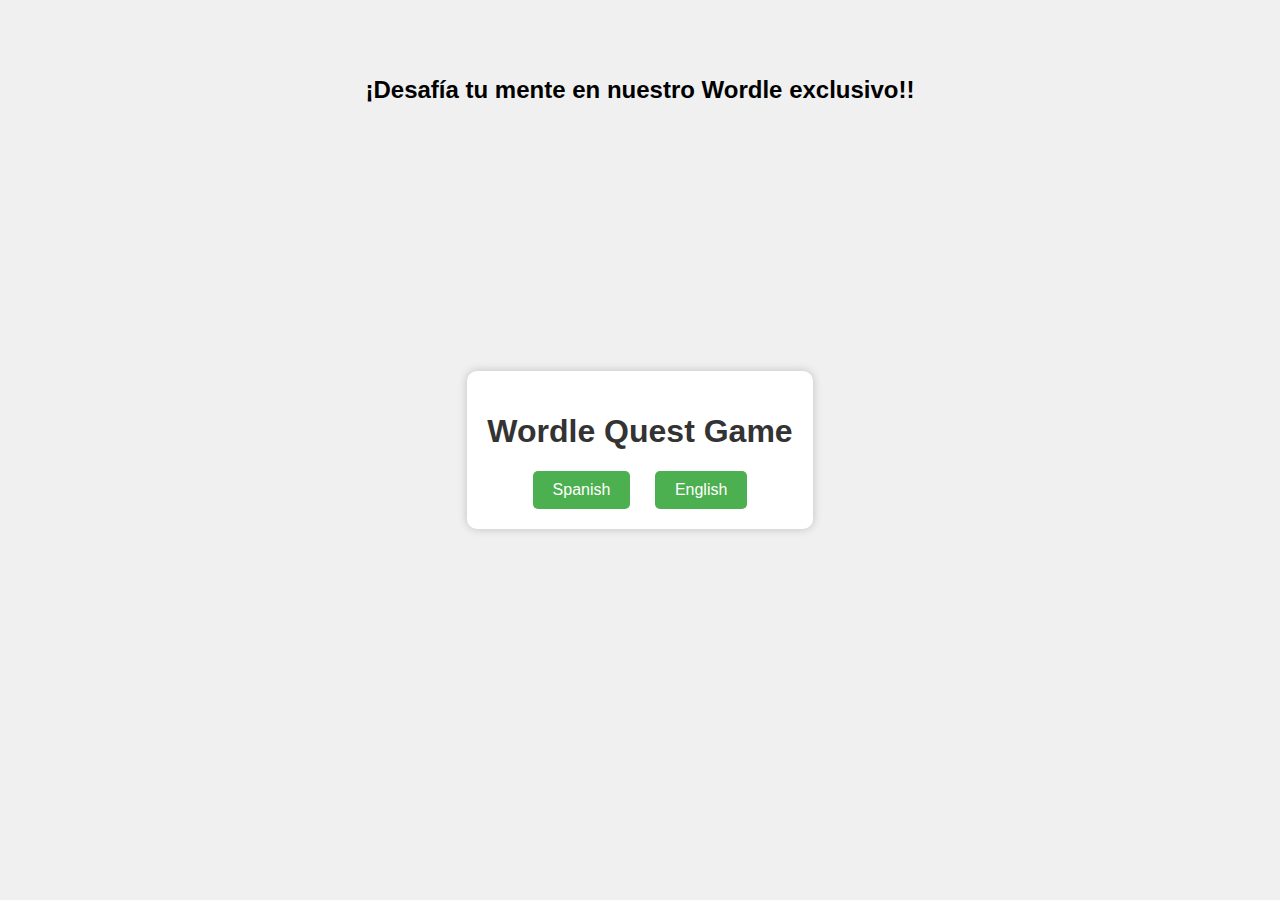
<file: index.html>
<!DOCTYPE html>
<html lang="en">
<head>
    <meta charset="UTF-8">
    <meta name="viewport" content="width=device-width, initial-scale=1.0">
    <title>Wordle Quest Game</title>
    <link rel="stylesheet" href="Menu.css">
    <link rel="stylesheet" href="https://cdnjs.cloudflare.com/ajax/libs/font-awesome/6.4.2/css/all.min.css"
    integrity="sha512-z3gLpd7yknf1YoNbCzqRKc4qyor8gaKU1qmn+CShxbuBusANI9QpRohGBreCFkKxLhei6S9CQXFEbbKuqLg0DA=="
    crossorigin="anonymous" referrerpolicy="no-referrer" />
</head>
<body class="dark">
    <div class="top-container">
        <h2 class="top-heading">¡Desafía tu mente en nuestro Wordle exclusivo!!</h2>
    </div>

    <div class="menu-container">
        <h1>Wordle Quest Game</h1>
        <div class="language-buttons">
            <button id="spanish-button">Spanish</button>
            <button id="english-button">English</button>
        </div>
    </div>
    <script src="Menu.js"></script>
    
</body>
</html>
</file>
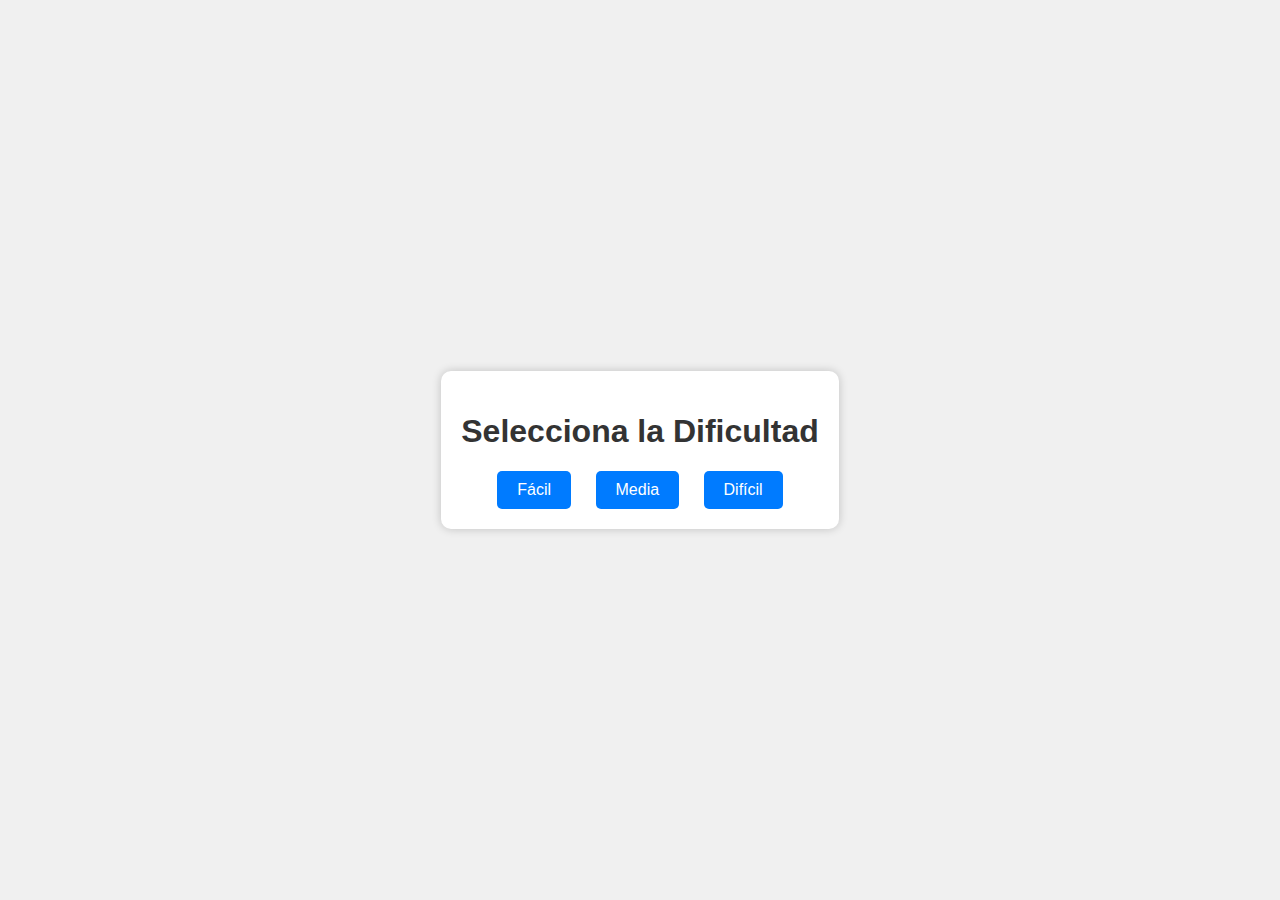
<file: Dificultad.html>
<!DOCTYPE html>
<html lang="en">
<head>
    <meta charset="UTF-8">
    <meta name="viewport" content="width=device-width, initial-scale=1.0">
    <title>Wordle Quest Game</title>
    <link rel="stylesheet" href="Dificultad.css">
    <link rel="stylesheet" href="https://cdnjs.cloudflare.com/ajax/libs/font-awesome/6.4.2/css/all.min.css"
    integrity="sha512-z3gLpd7yknf1YoNbCzqRKc4qyor8gaKU1qmn+CShxbuBusANI9QpRohGBreCFkKxLhei6S9CQXFEbbKuqLg0DA=="
    crossorigin="anonymous" referrerpolicy="no-referrer" />
</head>
<body class="dark">
    <div class="container">
        <h1>Selecciona la Dificultad</h1>
        <div class="difficulty-buttons">
            <button id="easy-button">Fácil</button>
            <button id="medium-button">Media</button>
            <button id="hard-button">Difícil</button>
        </div>
    </div>

    <script src="./dificultad.js"></script>
</body>
</html>
</file>
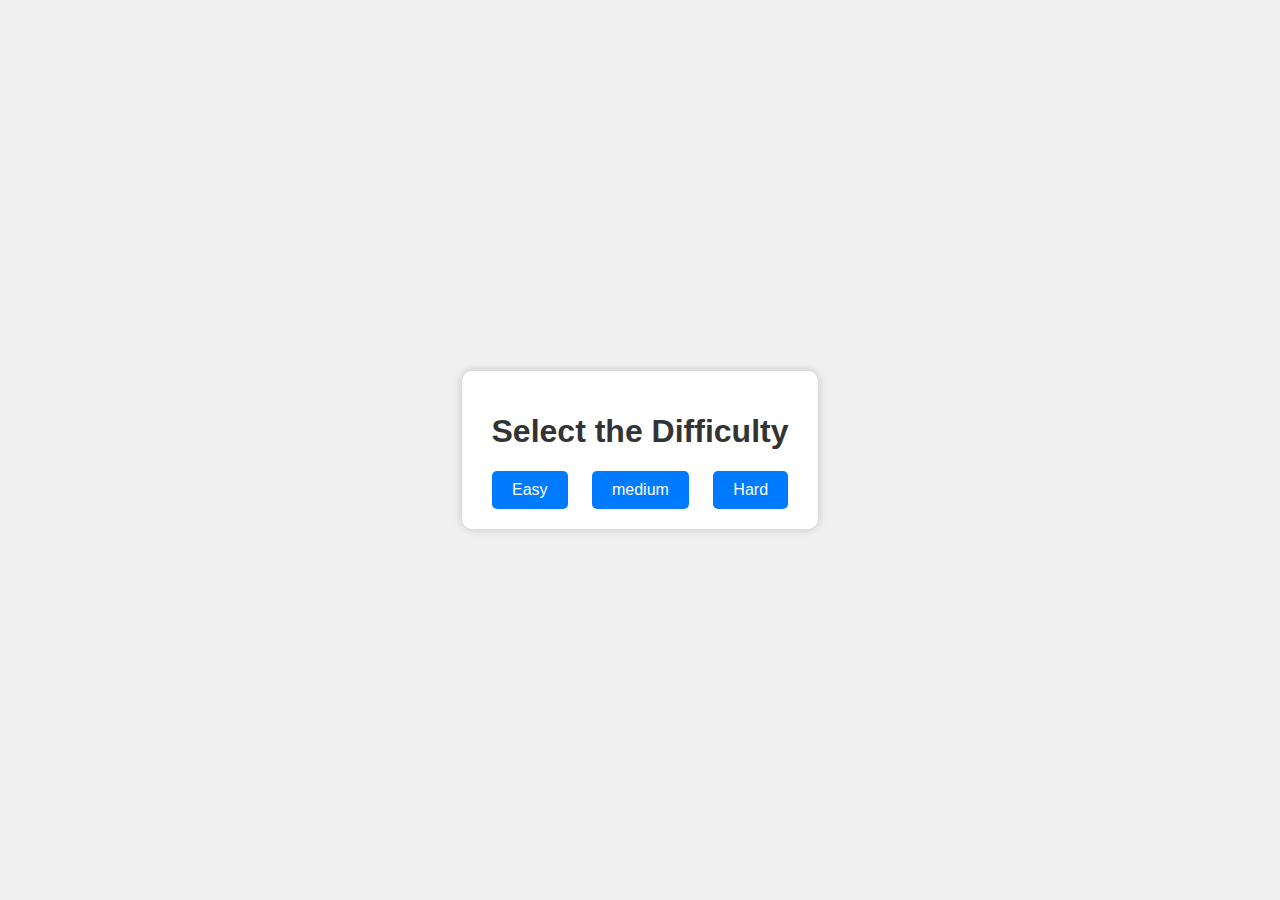
<file: dificulty.html>
<!DOCTYPE html>
<html lang="en">
<head>
    <meta charset="UTF-8">
    <meta name="viewport" content="width=device-width, initial-scale=1.0">
    <title>Wordle Quest Game</title>
    <link rel="stylesheet" href="dificulty.css">
    <link rel="stylesheet" href="https://cdnjs.cloudflare.com/ajax/libs/font-awesome/6.4.2/css/all.min.css"
    integrity="sha512-z3gLpd7yknf1YoNbCzqRKc4qyor8gaKU1qmn+CShxbuBusANI9QpRohGBreCFkKxLhei6S9CQXFEbbKuqLg0DA=="
    crossorigin="anonymous" referrerpolicy="no-referrer" />
</head>
<body class="dark">
    <div class="container">
        <h1>Select the Difficulty</h1>
        <div class="difficulty-buttons">
            <button id="easy-button">Easy</button>
            <button id="medium-button">medium</button>
            <button id="hard-button">Hard</button>
        </div>
    </div>

    <script src="./Dificulty.js"></script>
</body>
</html>
</file>
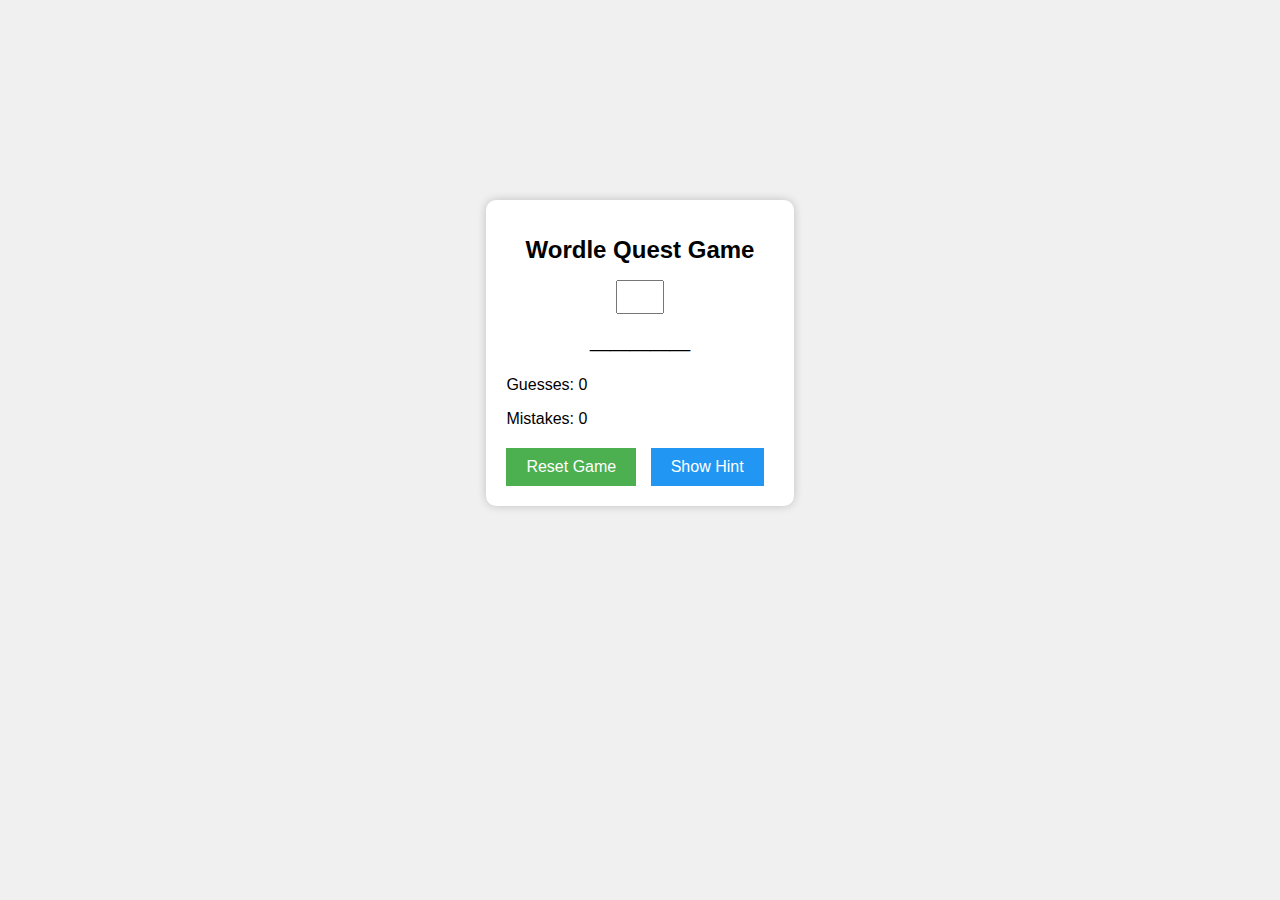
<file: EasyInglish.html>
<!DOCTYPE html>
<html lang="en">

<head>
    <meta charset="UTF-8">
    <meta http-equiv="X-UA-Compatible" content="IE=edge">
    <meta name="viewport" content="width=device-width, initial-scale=1.0">
    <link rel="stylesheet" href="styleEI.css">
    <title>Wordle Quest Game</title>
</head>

<body>

    <div class="wrapper">
        <h1>Wordle Quest Game</h1>
        <div class="content">
            <input type="text" class="type-input" maxlength="1">
            <div class="word"></div>
            <div class="info">
                <p class="guess">Guesses: <span>0</span></p>
                <p class="wrong">Mistakes: <span>0</span></p>
                <p class="hint"><span></span></p>
            </div>
            <div class="buttons">
                <button class="reset">Reset Game</button>
                <button class="showhint">Show Hint</button>
            </div>
        </div>
    </div>

    <script src="scriptEI.js"></script>
</body>

</html>
</file>
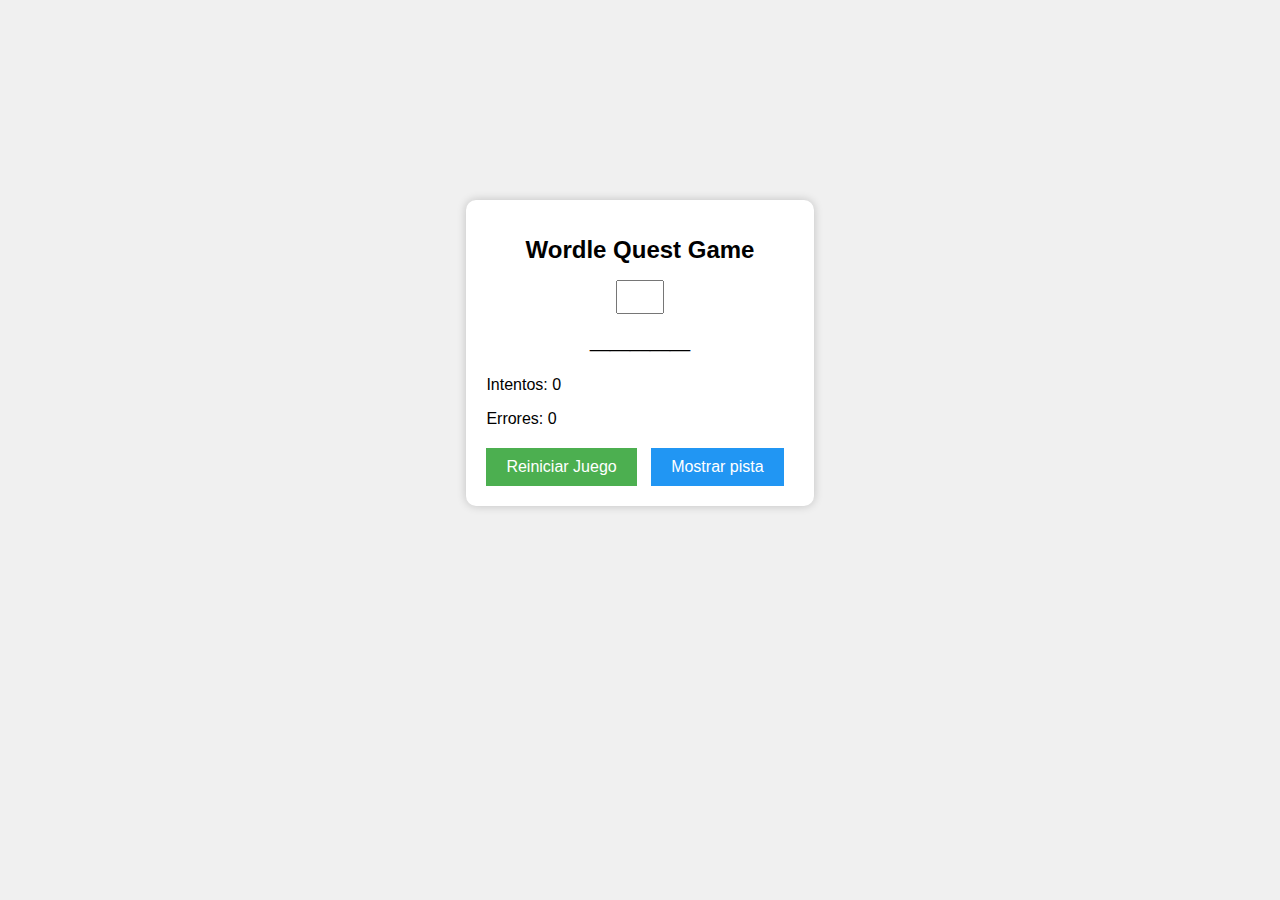
<file: EasySpanish.html>
<!DOCTYPE html>
<html lang="en">

<head>
    <meta charset="UTF-8">
    <meta http-equiv="X-UA-Compatible" content="IE=edge">
    <meta name="viewport" content="width=device-width, initial-scale=1.0">
    <link rel="stylesheet" href="stylesES.css">
    <title>Wordle Quest Game</title>
</head>

<body>

    <div class="wrapper">
        <h1>Wordle Quest Game</h1>
        <div class="content">
            <input type="text" class="type-input" maxlength="1">
            <div class="word"></div>
            <div class="info">
                <p class="guess">Intentos: <span>0</span></p>
                <p class="wrong">Errores: <span>0</span></p>
                <p class="hint"> <span></span></p>
            </div>
            <div class="buttons">
                <button class="reset">Reiniciar Juego</button>
                <button class="showhint">Mostrar pista</button>
            </div>
        </div>
    </div>

    <script src="scriptES.js"></script>
</body>

</html>
</file>
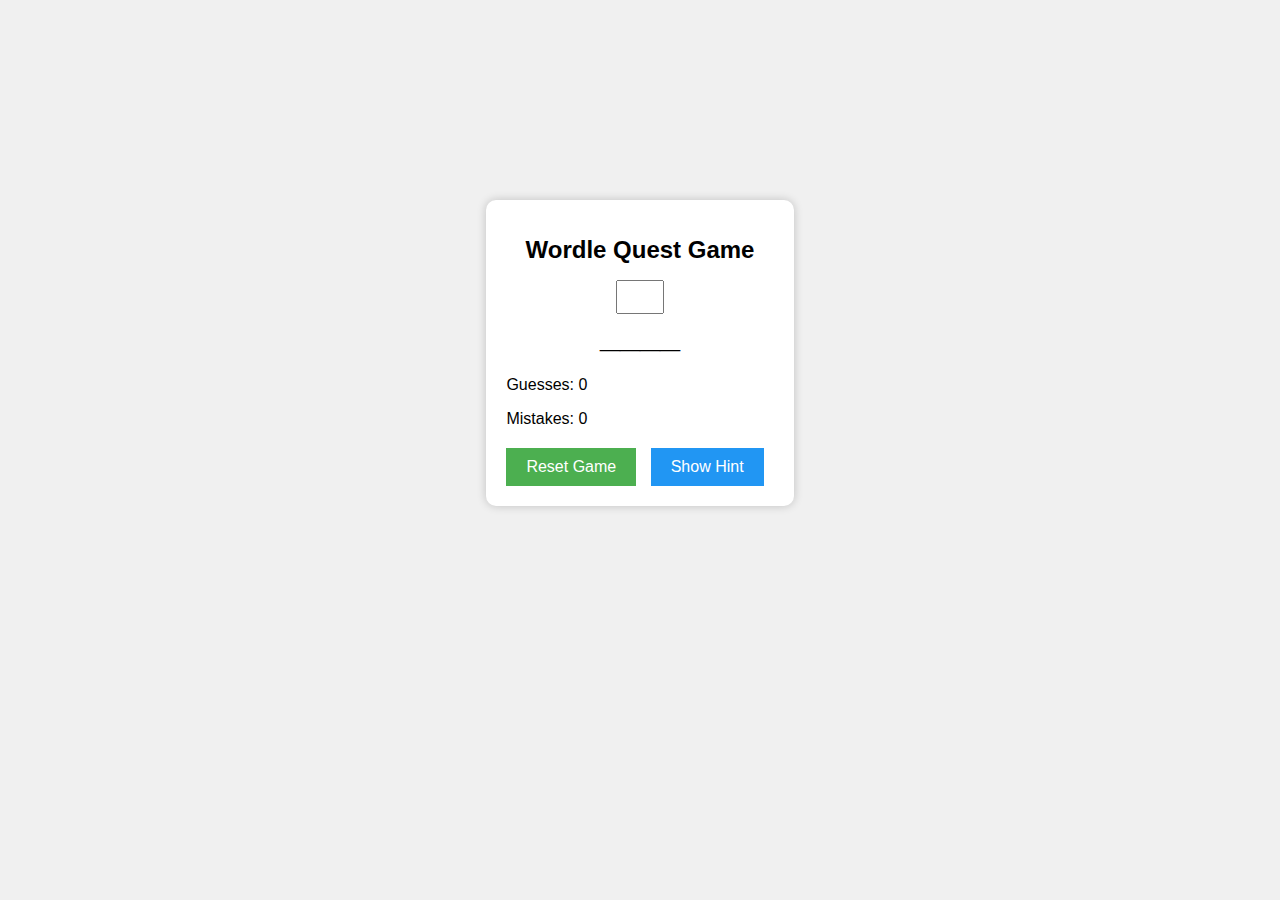
<file: HardInglish.html>
<!DOCTYPE html>
<html lang="en">

<head>
    <meta charset="UTF-8">
    <meta http-equiv="X-UA-Compatible" content="IE=edge">
    <meta name="viewport" content="width=device-width, initial-scale=1.0">
    <link rel="stylesheet" href="styleEI.css">
    <title>Wordle Quest Game</title>
</head>

<body>

    <div class="wrapper">
        <h1>Wordle Quest Game</h1>
        <div class="content">
            <input type="text" class="type-input" maxlength="1">
            <div class="word"></div>
            <div class="info">
                <p class="guess">Guesses: <span>0</span></p>
                <p class="wrong">Mistakes: <span>0</span></p>
                <p class="hint"><span></span></p>
            </div>
            <div class="buttons">
                <button class="reset">Reset Game</button>
                <button class="showhint">Show Hint</button>
            </div>
        </div>
    </div>

    <script src="scriptEI.js"></script>
</body>

</html>
</file>
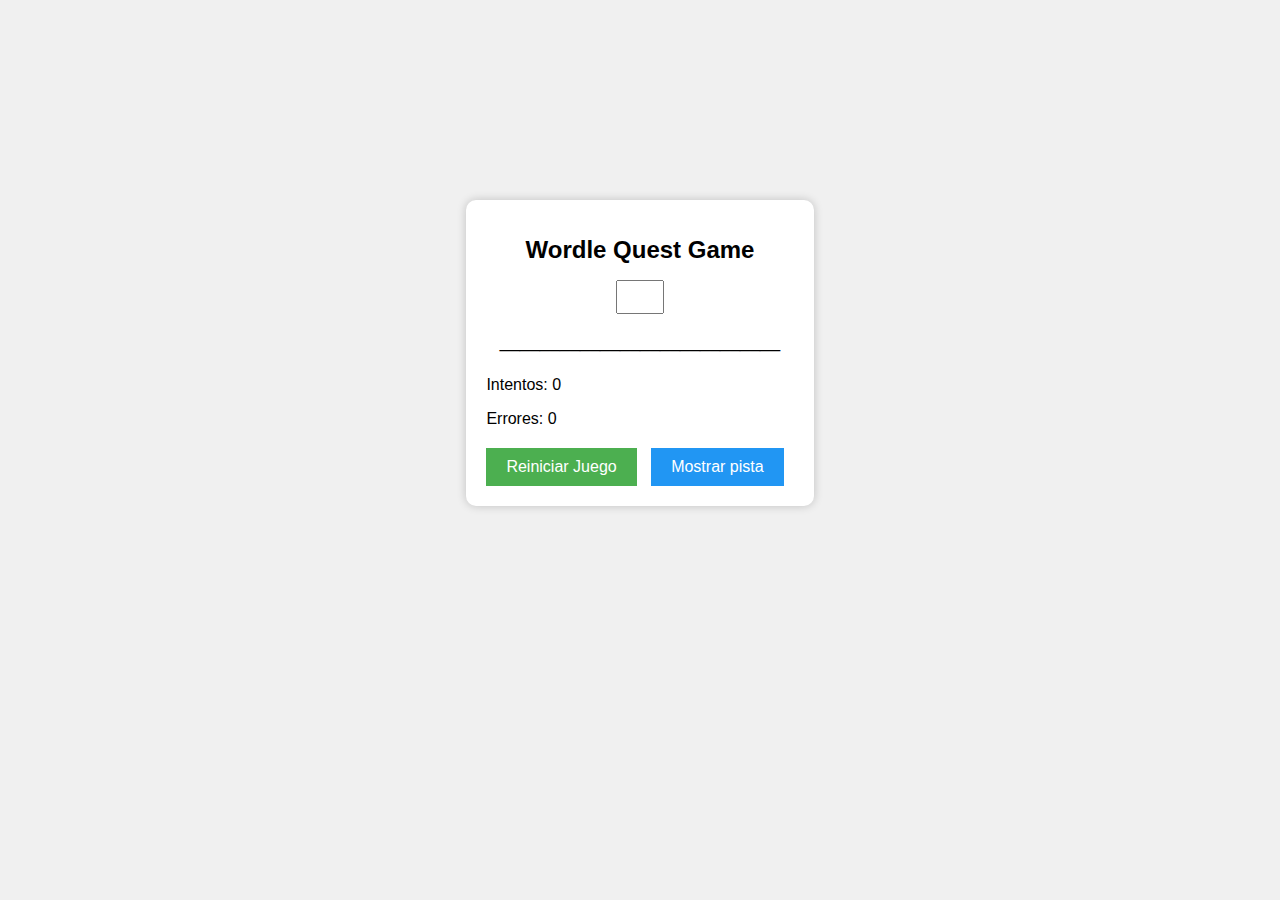
<file: HardSpanish.html>
<!DOCTYPE html>
<html lang="en">

<head>
    <meta charset="UTF-8">
    <meta http-equiv="X-UA-Compatible" content="IE=edge">
    <meta name="viewport" content="width=device-width, initial-scale=1.0">
    <link rel="stylesheet" href="styleHS.css">
    <title>Wordle Quest Game</title>
</head>

<body>

    <div class="wrapper">
        <h1>Wordle Quest Game</h1>
        <div class="content">
            <input type="text" class="type-input" maxlength="1">
            <div class="word"></div>
            <div class="info">
                <p class="guess">Intentos: <span>0</span></p>
                <p class="wrong">Errores: <span>0</span></p>
                <p class="hint"> <span></span></p>
            </div>
            <div class="buttons">
                <button class="reset">Reiniciar Juego</button>
                <button class="showhint">Mostrar pista</button>
            </div>
        </div>
    </div>

    <script src="scriptHS.js"></script>
</body>

</html>
</file>
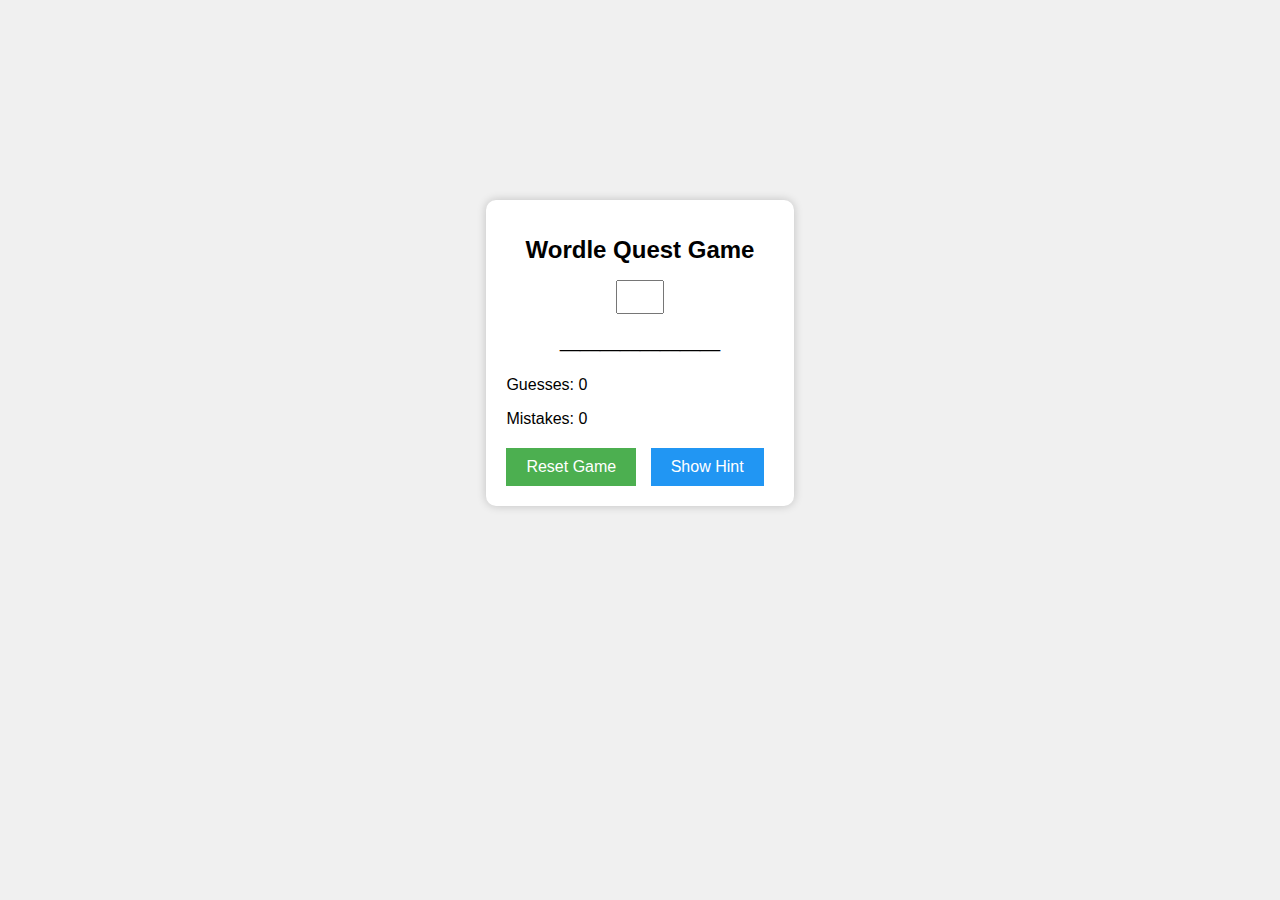
<file: MediumInglish.html>
<!DOCTYPE html>
<html lang="en">

<head>
    <meta charset="UTF-8">
    <meta http-equiv="X-UA-Compatible" content="IE=edge">
    <meta name="viewport" content="width=device-width, initial-scale=1.0">
    <link rel="stylesheet" href="styleEI.css">
    <title>Wordle Quest Game</title>
</head>

<body>

    <div class="wrapper">
        <h1>Wordle Quest Game</h1>
        <div class="content">
            <input type="text" class="type-input" maxlength="1">
            <div class="word"></div>
            <div class="info">
                <p class="guess">Guesses: <span>0</span></p>
                <p class="wrong">Mistakes: <span>0</span></p>
                <p class="hint"><span></span></p>
            </div>
            <div class="buttons">
                <button class="reset">Reset Game</button>
                <button class="showhint">Show Hint</button>
            </div>
        </div>
    </div>

    <script src="scriptMI.js"></script>
</body>

</html>
</file>
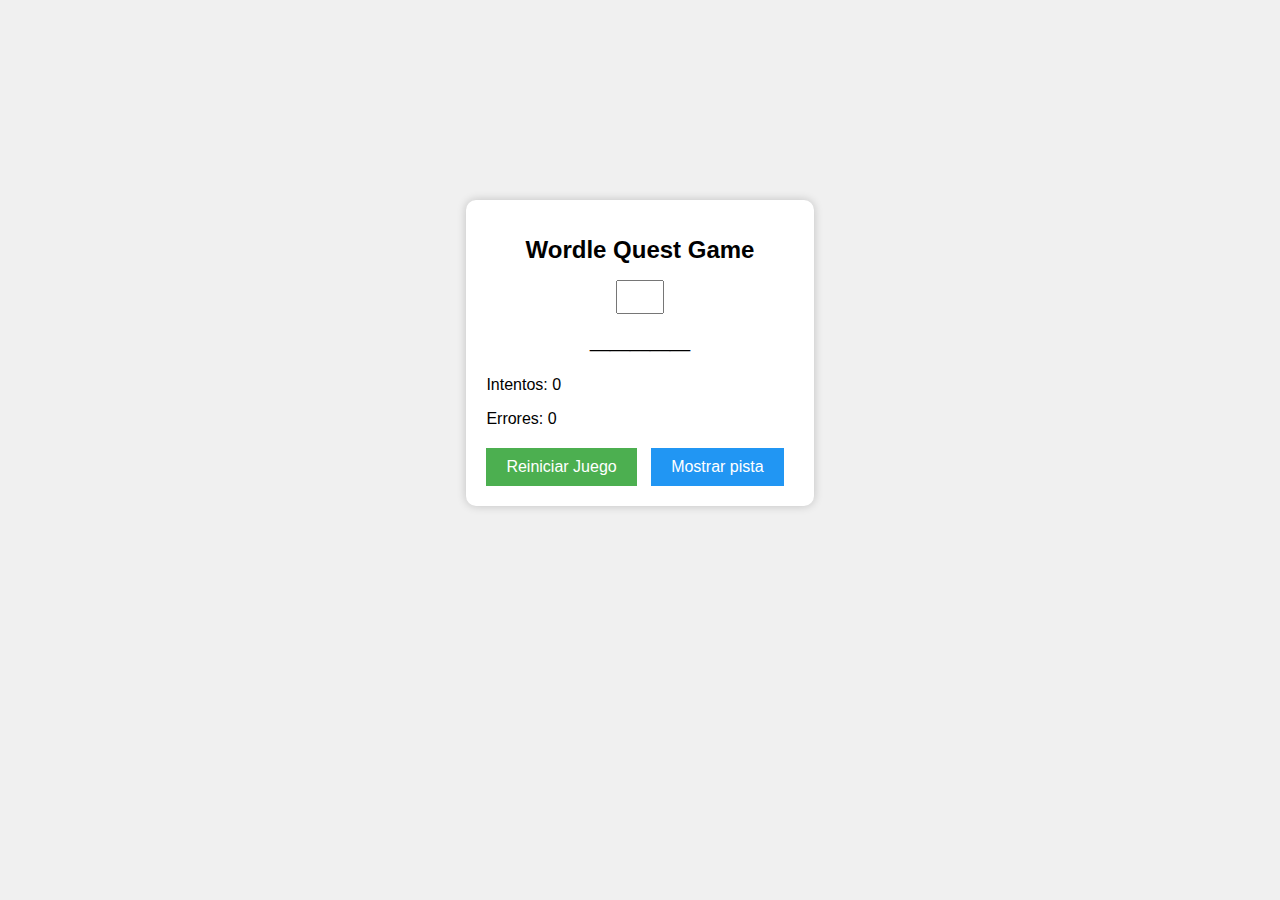
<file: MediumSpanish.html>
<!DOCTYPE html>
<html lang="en">

<head>
    <meta charset="UTF-8">
    <meta http-equiv="X-UA-Compatible" content="IE=edge">
    <meta name="viewport" content="width=device-width, initial-scale=1.0">
    <link rel="stylesheet" href="styleMS.css">
    <title>Wordle Quest Game</title>
</head>

<body>

    <div class="wrapper">
        <h1>Wordle Quest Game</h1>
        <div class="content">
            <input type="text" class="type-input" maxlength="1">
            <div class="word"></div>
            <div class="info">
                <p class="guess">Intentos: <span>0</span></p>
                <p class="wrong">Errores: <span>0</span></p>
                <p class="hint"> <span></span></p>
            </div>
            <div class="buttons">
                <button class="reset">Reiniciar Juego</button>
                <button class="showhint">Mostrar pista</button>
            </div>
        </div>
    </div>

    <script src="scriptMS.js"></script>
</body>

</html>
</file>
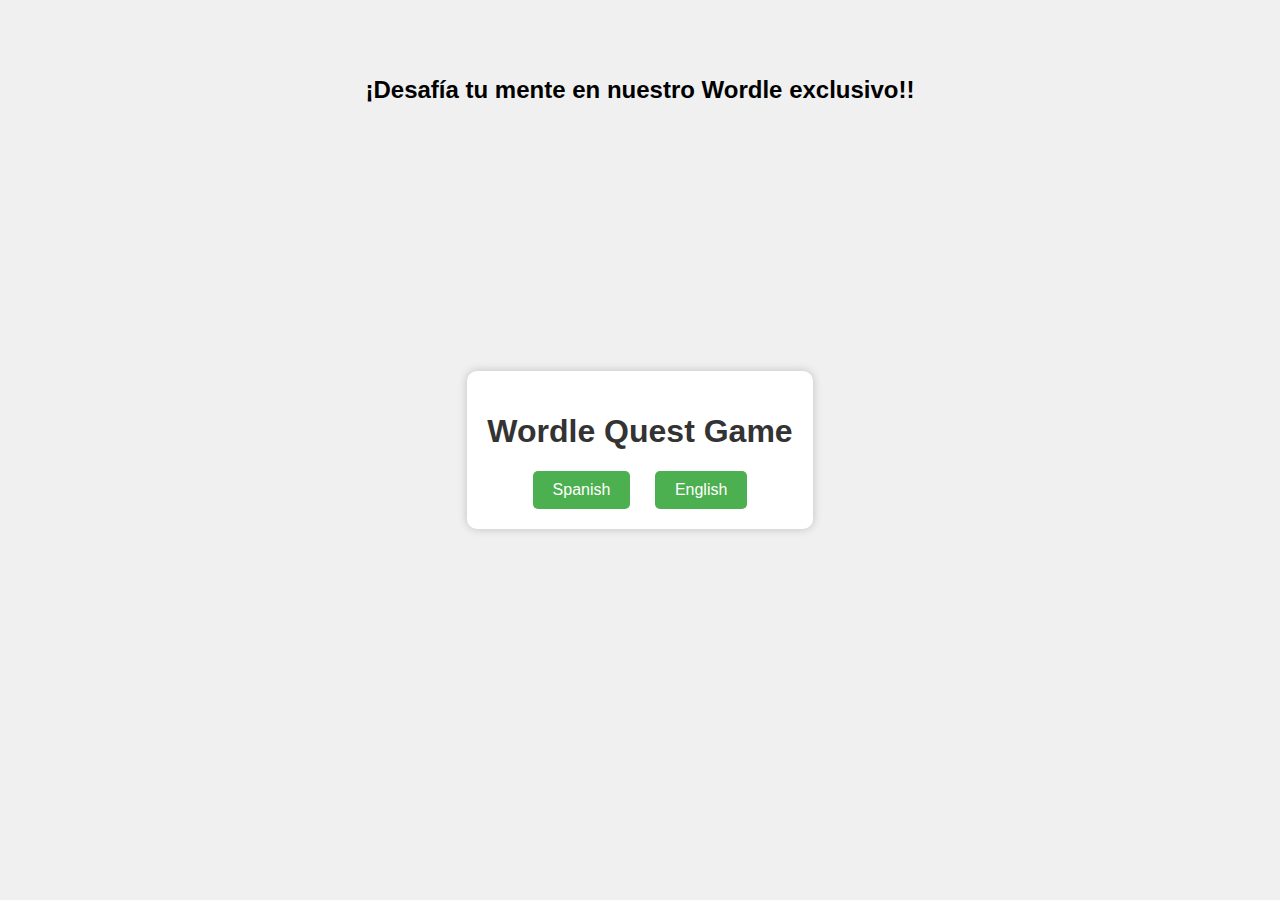
<file: Menu.html>
<!DOCTYPE html>
<html lang="en">
<head>
    <meta charset="UTF-8">
    <meta name="viewport" content="width=device-width, initial-scale=1.0">
    <title>Wordle Quest Game</title>
    <link rel="stylesheet" href="Menu.css">
    <link rel="stylesheet" href="https://cdnjs.cloudflare.com/ajax/libs/font-awesome/6.4.2/css/all.min.css"
    integrity="sha512-z3gLpd7yknf1YoNbCzqRKc4qyor8gaKU1qmn+CShxbuBusANI9QpRohGBreCFkKxLhei6S9CQXFEbbKuqLg0DA=="
    crossorigin="anonymous" referrerpolicy="no-referrer" />
</head>
<body class="dark">
    <div class="top-container">
        <h2 class="top-heading">¡Desafía tu mente en nuestro Wordle exclusivo!!</h2>
    </div>

    <div class="menu-container">
        <h1>Wordle Quest Game</h1>
        <div class="language-buttons">
            <button id="spanish-button">Spanish</button>
            <button id="english-button">English</button>
        </div>
    </div>
    <script src="Menu.js"></script>
    
</body>
</html>
</file>
<file: Menu.css>
body {
    font-family: Arial, sans-serif;
    background-color: #f0f0f0;
    margin: 0;
    padding: 0;
    display: flex;
    justify-content: center;
    align-items: center;
    height: 100vh;
    transition: all 1.5s;
}

.menu-container {
    text-align: center;
    background-color: #fff;
    padding: 20px;
    border-radius: 10px;
    box-shadow: 0 0 10px rgba(0, 0, 0, 0.2);
}

h1 {
    color: #333;
}

.language-buttons {
    margin-top: 20px;
}

button {
    background-color: #4CAF50;
    color: #fff;
    border: none;
    border-radius: 5px;
    padding: 10px 20px;
    font-size: 16px;
    cursor: pointer;
    margin: 0 10px;
}

button:hover {
    background-color: #0056b3;
}

.defn {
    position: absolute;
    bottom: 0;
}
        /* Estilo para la clase "top-heading" */
        .top-container {
            text-align: center;
            position: absolute;
            top: 10%;
            left: 50%;
            transform: translate(-50%, -50%);
        }

        /* Estilo para el texto */
        .top-heading {
            font-size: 24px; /* Ajusta el tamaño de fuente según sea necesario */
        }
</file>
<file: Dificultad.css>
body {
    font-family: Arial, sans-serif;
    background-color: #f0f0f0;
    margin: 0;
    padding: 0;
    display: flex;
    justify-content: center;
    align-items: center;
    height: 100vh;
    transition: all 1.5s;
}

.container {
    text-align: center;
    background-color: #fff;
    padding: 20px;
    border-radius: 10px;
    box-shadow: 0 0 10px rgba(0, 0, 0, 0.2);
}

h1 {
    color: #333;
}

.difficulty-buttons {
    margin-top: 20px;
}

button {
    background-color: #007bff;
    color: #fff;
    border: none;
    border-radius: 5px;
    padding: 10px 20px;
    font-size: 16px;
    cursor: pointer;
    margin: 0 10px;
}

button:hover {
    background-color: #0056b3;
}

.defn {
    position: absolute;
    bottom: 0;
}
</file>
<file: dificulty.css>
body {
    font-family: Arial, sans-serif;
    background-color: #f0f0f0;
    margin: 0;
    padding: 0;
    display: flex;
    justify-content: center;
    align-items: center;
    height: 100vh;
    transition: all 1.5s;
}

.container {
    text-align: center;
    background-color: #fff;
    padding: 20px;
    border-radius: 10px;
    box-shadow: 0 0 10px rgba(0, 0, 0, 0.2);
}

h1 {
    color: #333;
}

.difficulty-buttons {
    margin-top: 20px;
}

button {
    background-color: #007bff;
    color: #fff;
    border: none;
    border-radius: 5px;
    padding: 10px 20px;
    font-size: 16px;
    cursor: pointer;
    margin: 0 10px;
}

button:hover {
    background-color: #0056b3;
}

.defn {
    position: absolute;
    bottom: 0;
}
</file>
<file: styleEI.css>
body {
    font-family: Arial, sans-serif;
    background-color: #f0f0f0;
    text-align: center;
    margin: 0;
    padding: 0;
}

.wrapper {
    background-color: #fff;
    border-radius: 10px;
    box-shadow: 0 0 10px rgba(0, 0, 0, 0.2);
    padding: 20px;
    margin: 20px;
    display: inline-block;
    text-align: center;
    margin-top: 200px;
}

h1 {
    font-size: 24px;
    text-align: center;
}

.container {
    display: flex;
    align-items: center; /* Centra verticalmente los elementos hijos */
}

.type-input {
    font-size: 24px;
    text-transform: uppercase;
    width: 40px;
    text-align: center;
    margin-right: 10px;
    margin-left: 10px;

}

.word {
    font-size: 36px;
    font-weight: bold;
    text-align: center;
}

.info {
    margin-top: 20px;
    text-align: left;
}

.buttons {
    margin-top: 20px;
}

button {
    font-size: 16px;
    padding: 10px 20px;
    margin-right: 10px;
    cursor: pointer;
}

button.reset {
    background-color: #4CAF50;
    color: white;
    border: none;
}

button.showhint {
    background-color: #2196F3;
    color: white;
    border: none;
}

button.reset:hover, button.showhint:hover {
    opacity: 0.8;
}
</file>
<file: stylesES.css>
body {
    font-family: Arial, sans-serif;
    background-color: #f0f0f0;
    text-align: center;
    margin: 0;
    padding: 0;
}

.wrapper {
    background-color: #fff;
    border-radius: 10px;
    box-shadow: 0 0 10px rgba(0, 0, 0, 0.2);
    padding: 20px;
    margin: 20px;
    display: inline-block;
    text-align: center;
    margin-top: 200px;
}

h1 {
    font-size: 24px;
    text-align: center;
}

.container {
    display: flex;
    align-items: center; /* Centra verticalmente los elementos hijos */
}

.type-input {
    font-size: 24px;
    text-transform: uppercase;
    width: 40px;
    text-align: center;
    margin-right: 10px;
    margin-left: 10px;

}

.word {
    font-size: 36px;
    font-weight: bold;
    text-align: center;
}

.info {
    margin-top: 20px;
    text-align: left;
}

.buttons {
    margin-top: 20px;
}

button {
    font-size: 16px;
    padding: 10px 20px;
    margin-right: 10px;
    cursor: pointer;
}

button.reset {
    background-color: #4CAF50;
    color: white;
    border: none;
}

button.showhint {
    background-color: #2196F3;
    color: white;
    border: none;
}

button.reset:hover, button.showhint:hover {
    opacity: 0.8;
}
</file>
<file: styleHS.css>
body {
    font-family: Arial, sans-serif;
    background-color: #f0f0f0;
    text-align: center;
    margin: 0;
    padding: 0;
}

.wrapper {
    background-color: #fff;
    border-radius: 10px;
    box-shadow: 0 0 10px rgba(0, 0, 0, 0.2);
    padding: 20px;
    margin: 20px;
    display: inline-block;
    text-align: center;
    margin-top: 200px;
}

h1 {
    font-size: 24px;
    text-align: center;
}

.container {
    display: flex;
    align-items: center; /* Centra verticalmente los elementos hijos */
}

.type-input {
    font-size: 24px;
    text-transform: uppercase;
    width: 40px;
    text-align: center;
    margin-right: 10px;
    margin-left: 10px;

}

.word {
    font-size: 36px;
    font-weight: bold;
    text-align: center;
}

.info {
    margin-top: 20px;
    text-align: left;
}

.buttons {
    margin-top: 20px;
}

button {
    font-size: 16px;
    padding: 10px 20px;
    margin-right: 10px;
    cursor: pointer;
}

button.reset {
    background-color: #4CAF50;
    color: white;
    border: none;
}

button.showhint {
    background-color: #2196F3;
    color: white;
    border: none;
}

button.reset:hover, button.showhint:hover {
    opacity: 0.8;
}
</file>
<file: styleMS.css>
body {
    font-family: Arial, sans-serif;
    background-color: #f0f0f0;
    text-align: center;
    margin: 0;
    padding: 0;
}

.wrapper {
    background-color: #fff;
    border-radius: 10px;
    box-shadow: 0 0 10px rgba(0, 0, 0, 0.2);
    padding: 20px;
    margin: 20px;
    display: inline-block;
    text-align: center;
    margin-top: 200px;
}

h1 {
    font-size: 24px;
    text-align: center;
}

.container {
    display: flex;
    align-items: center; /* Centra verticalmente los elementos hijos */
}

.type-input {
    font-size: 24px;
    text-transform: uppercase;
    width: 40px;
    text-align: center;
    margin-right: 10px;
    margin-left: 10px;

}

.word {
    font-size: 36px;
    font-weight: bold;
    text-align: center;
}

.info {
    margin-top: 20px;
    text-align: left;
}

.buttons {
    margin-top: 20px;
}

button {
    font-size: 16px;
    padding: 10px 20px;
    margin-right: 10px;
    cursor: pointer;
}

button.reset {
    background-color: #4CAF50;
    color: white;
    border: none;
}

button.showhint {
    background-color: #2196F3;
    color: white;
    border: none;
}

button.reset:hover, button.showhint:hover {
    opacity: 0.8;
}
</file>
